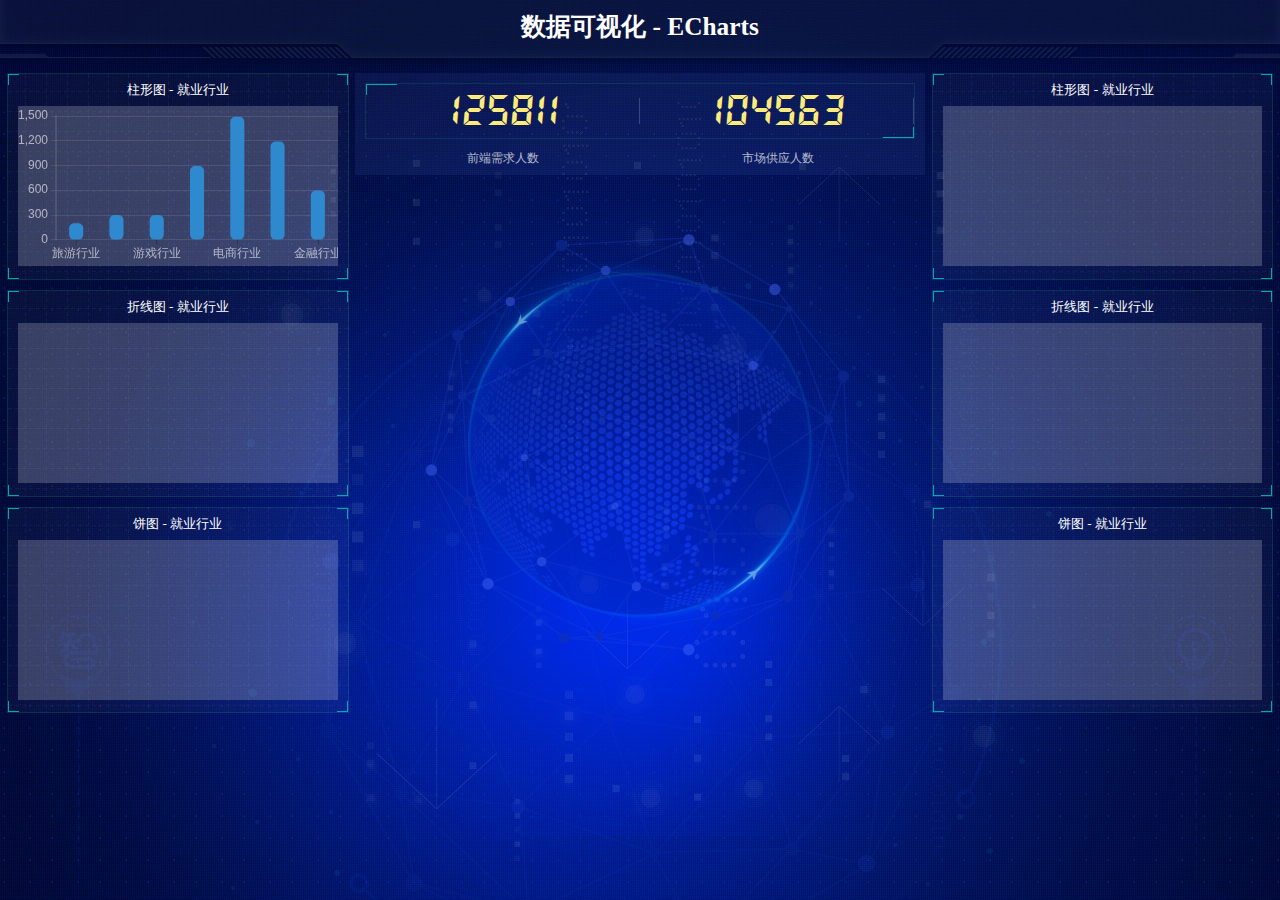
<file: index.html>
<!DOCTYPE html>
<html lang="en">

<head>
  <meta charset="UTF-8" />
  <meta name="viewport" content="width=device-width, initial-scale=1.0" />
  <title>数据可视化</title>
  <link rel="stylesheet" href="css/index.css" />
</head>

<body>
  <!-- 头部的盒子 -->
  <header>
    <h1>数据可视化 - ECharts</h1>
    <div class="showTime"></div>
  </header>
  <!-- 页面主题部分 -->
  <section class="mainbox">
    <div class="column">
      <div class="panel bar">
        <h2>柱形图 - 就业行业</h2>
        <div class="chart"></div>
        <div class="panel-footer"></div>
      </div>
      <div class="panel line">
        <h2>折线图 - 就业行业</h2>
        <div class="chart"></div>
        <div class="panel-footer"></div>
      </div>
      <div class="panel pie">
        <h2>饼图 - 就业行业</h2>
        <div class="chart"></div>
        <div class="panel-footer"></div>
      </div>
    </div>
    <div class="column">
      <!-- no模块制作 -->
      <div class="no">
        <div class="no-hd">
          <ul>
            <li>125811</li>
            <li>104563</li>
          </ul>
        </div>
        <div class="no-bd">
          <ul>
            <li>前端需求人数</li>
            <li>市场供应人数</li>
          </ul>
        </div>
      </div>
      <!-- 地图模块 -->
      <div class="map">
        <div class="map1"></div>
        <div class="map2"></div>
        <div class="map3"></div>
        <div class="chart">

        </div>
      </div>
    </div>
    <div class="column">
      <div class="panel bar">
        <h2>柱形图 - 就业行业</h2>
        <div class="chart"></div>
        <div class="panel-footer"></div>
      </div>
      <div class="panel line">
        <h2>折线图 - 就业行业</h2>
        <div class="chart"></div>
        <div class="panel-footer"></div>
      </div>
      <div class="panel pie">
        <h2>饼图 - 就业行业</h2>
        <div class="chart"></div>
        <div class="panel-footer"></div>
      </div>
    </div>
  </section>
  <script>
    // 右上角时间逻辑
    var t = null;

    t = setTimeout(time, 1000);  // 开始运行

    function time() {
      clearTimeout(t); // 清除定时器
      dt = new Date();
      var y = dt.getFullYear(); // 年
      var mt = dt.getMonth(); // 月
      var day = dt.getDate(); // 日
      var h = dt.getHours() < 10 ? `0${dt.getHours()}` : dt.getHours(); // 时
      var m = dt.getMinutes() < 10 ? `0${dt.getMinutes()}` : dt.getMinutes(); // 分
      var s = dt.getSeconds() < 10 ? `0${dt.getSeconds()}` : dt.getSeconds();  // 秒
      document.querySelector(".showTime").innerHTML = `当前时间：${y}年${mt}月${day} - ${h}时${m}分${s}秒`;

      t = setTimeout(time, 1000); // 设置定时器 循环运行

    }
  </script>
  <script src="./js/flexible.js"></script>
  <script src="./js/echarts.min.js"></script>
  <script src="./js/index.js"></script>
</body>

</html>
</file>
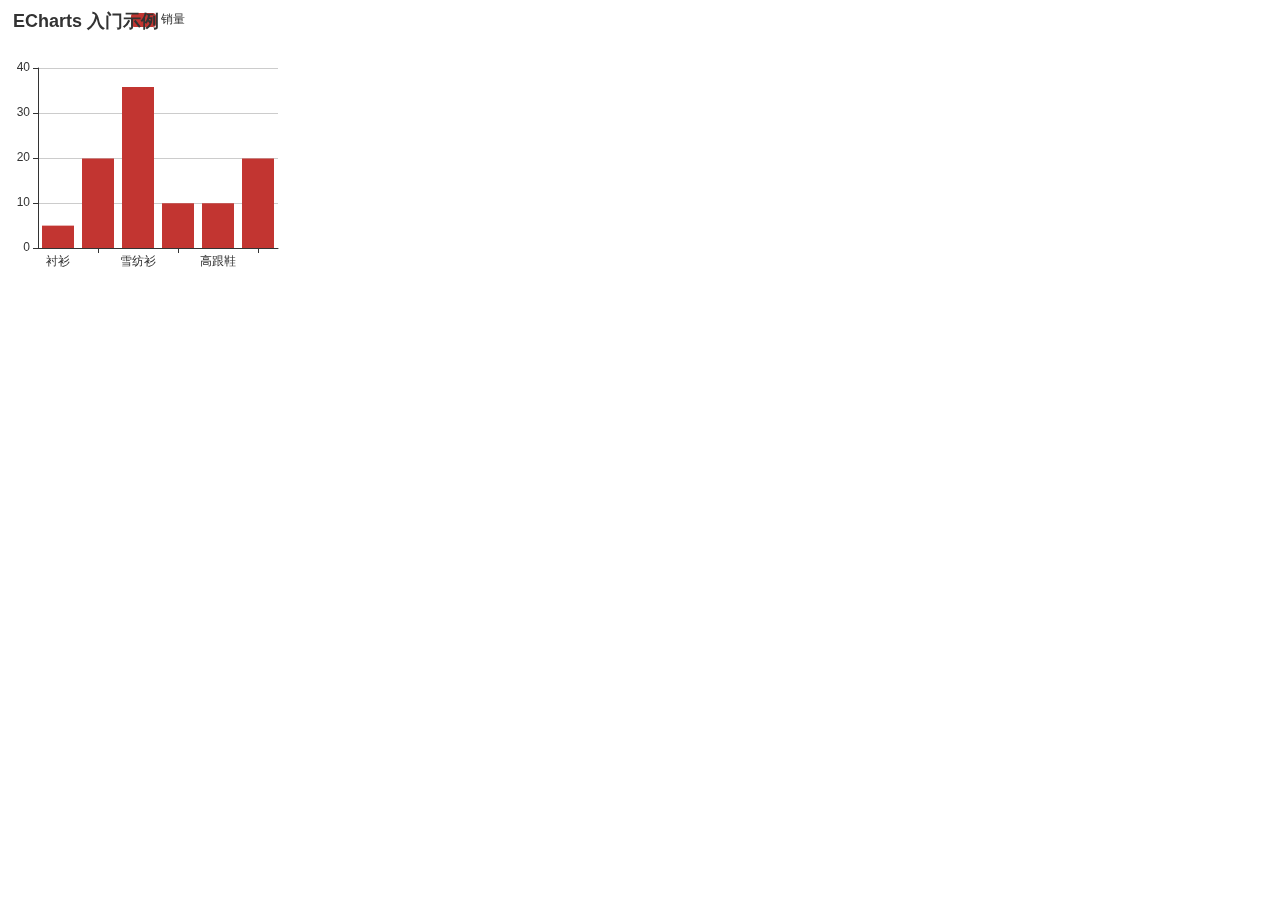
<file: echarts-demo.html>
<!DOCTYPE html>
<html lang="en">

<head>
  <meta charset="UTF-8">
  <meta http-equiv="X-UA-Compatible" content="IE=edge">
  <meta name="viewport" content="width=device-width, initial-scale=1.0">
  <title>Echarts Demo</title>
  <style>
    .box {
      width: 300px;
      height: 300px;
      background: rgba(255, 255, 255, .2);
    }
  </style>
</head>

<body>
  <div class="box"></div>


  <script src="./js/echarts.min.js"></script>


  <script>
    // 初始化实例对象  echarts.init(dom 容器);
    var myChart = echarts.init(document.querySelector('.box'));

    // 指定配置项和数据
    // 指定图表的配置项和数据
    var option = {
      title: {
        text: 'ECharts 入门示例'
      },
      tooltip: {},
      legend: {
        data: ['销量']
      },
      xAxis: {
        data: ['衬衫', '羊毛衫', '雪纺衫', '裤子', '高跟鞋', '袜子']
      },
      yAxis: {},
      series: [
        {
          name: '销量',
          type: 'bar',
          data: [5, 20, 36, 10, 10, 20]
        }
      ]
    };

    // 把配置项给实例对象
    myChart.setOption(option);
  </script>
</body>

</html>
</file>
<file: css/index.css>
*{margin:0;padding:0;box-sizing:border-box}li{list-style:none}@font-face{font-family:electronicFont;src:url(../font/DS-DIGIT.TTF)}body{background:url(../images/bg.jpg) no-repeat top center;line-height:1.15}header{height:1.25rem;background:url(../images/head_bg.png) no-repeat;background-size:100% 100%;position:relative}header>h1{font-size:.475rem;color:#fff;text-align:center;line-height:1rem}header>.showTime{width:5rem;position:absolute;top:0;right:.375rem;line-height:.9375rem;font-size:.25rem;color:rgba(255,255,255,0.7)}.mainbox{display:flex;min-width:1024px;max-width:1920px;margin:0 auto;padding:.125rem .125rem 0}.mainbox>.column{flex:3}.mainbox>.column:nth-child(2){flex:5;margin:0 .125rem .1875rem}.mainbox>.column>.panel{position:relative;height:3.875rem;padding:0 .1875rem .5rem;border:1px solid rgba(25,186,139,0.17);background:url(../images/line.png) rgba(255,255,255,0.03);margin-bottom:.1875rem}.mainbox>.column>.panel::before{position:absolute;top:0;left:0;width:10px;height:10px;border-top:1px solid #02a6b5;border-left:1px solid #02a6b5;content:''}.mainbox>.column>.panel::after{position:absolute;top:0;right:0;width:10px;height:10px;border-top:1px solid #02a6b5;border-right:1px solid #02a6b5;content:''}.mainbox>.column>.panel>.panel-footer{position:absolute;bottom:0;left:0;width:100%}.mainbox>.column>.panel>.panel-footer::before{position:absolute;bottom:0;left:0;width:10px;height:10px;border-bottom:1px solid #02a6b5;border-left:1px solid #02a6b5;content:''}.mainbox>.column>.panel>.panel-footer::after{position:absolute;bottom:0;right:0;width:10px;height:10px;border-bottom:1px solid #02a6b5;border-right:1px solid #02a6b5;content:''}.mainbox>.column>.panel>h2{height:.6rem;color:#fff;line-height:.6rem;text-align:center;font-size:.25rem;font-weight:400}.mainbox>.column>.panel>.chart{height:3rem;background:rgba(255,255,255,0.2)}.mainbox .no{padding:.1874rem;background:rgba(101,132,226,0.1)}.mainbox .no .no-hd{border:1px solid rgba(25,186,139,0.17);position:relative}.mainbox .no .no-hd::before{position:absolute;top:0;left:0;content:'';width:30px;height:10px;border-top:1px solid #02a6b5;border-left:1px solid #02a6b5}.mainbox .no .no-hd::after{position:absolute;bottom:0;right:0;content:'';width:30px;height:10px;border-right:1px solid #02a6b5;border-bottom:1px solid #02a6b5}.mainbox .no .no-hd>ul{display:flex}.mainbox .no .no-hd>ul>li{flex:1;height:1rem;font-size:.875rem;color:#ffeb7b;text-align:center;font-family:'electronicFont';position:relative}.mainbox .no .no-hd>ul>li::after{content:'';position:absolute;top:25%;right:0;width:1px;height:50%;background:rgba(255,255,255,0.2)}.mainbox .no .no-bd>ul{display:flex}.mainbox .no .no-bd>ul>li{flex:1;text-align:center;color:rgba(255,255,255,0.7);font-size:.225rem;height:.5rem;line-height:.5rem;padding-top:.125rem}.mainbox .map{height:10.125rem;position:relative}.mainbox .map>.map1{width:6.475rem;height:6.475rem;position:absolute;top:50%;left:50%;transform:translate(-50%, -50%);background:url(../images/map.png) no-repeat;background-size:100% 100%;opacity:.3}.mainbox .map>.map2{width:8.0375rem;height:8.0375rem;position:absolute;top:50%;left:50%;transform:translate(-50%, -50%);background:url(../images/lbx.png) no-repeat;background-size:100% 100%;opacity:.6;animation:rotate1 15s linear infinite}.mainbox .map>.map3{width:7.075rem;height:7.075rem;position:absolute;top:50%;left:50%;transform:translate(-50%, -50%);background:url(../images/jt.png) no-repeat;background-size:100% 100%;opacity:.6;animation:rotate2 15s linear infinite}.mainbox .map .chart{width:100%;height:10.125rem;position:absolute;top:0;left:0}@keyframes rotate1{form{transform:translate(-50%, -50%) rotate(0deg)}to{transform:translate(-50%, -50%) rotate(360deg)}}@keyframes rotate2{form{transform:translate(-50%, -50%) rotate(0deg)}to{transform:translate(-50%, -50%) rotate(-360deg)}}/*# sourceMappingURL=./index.css.map */
</file>
